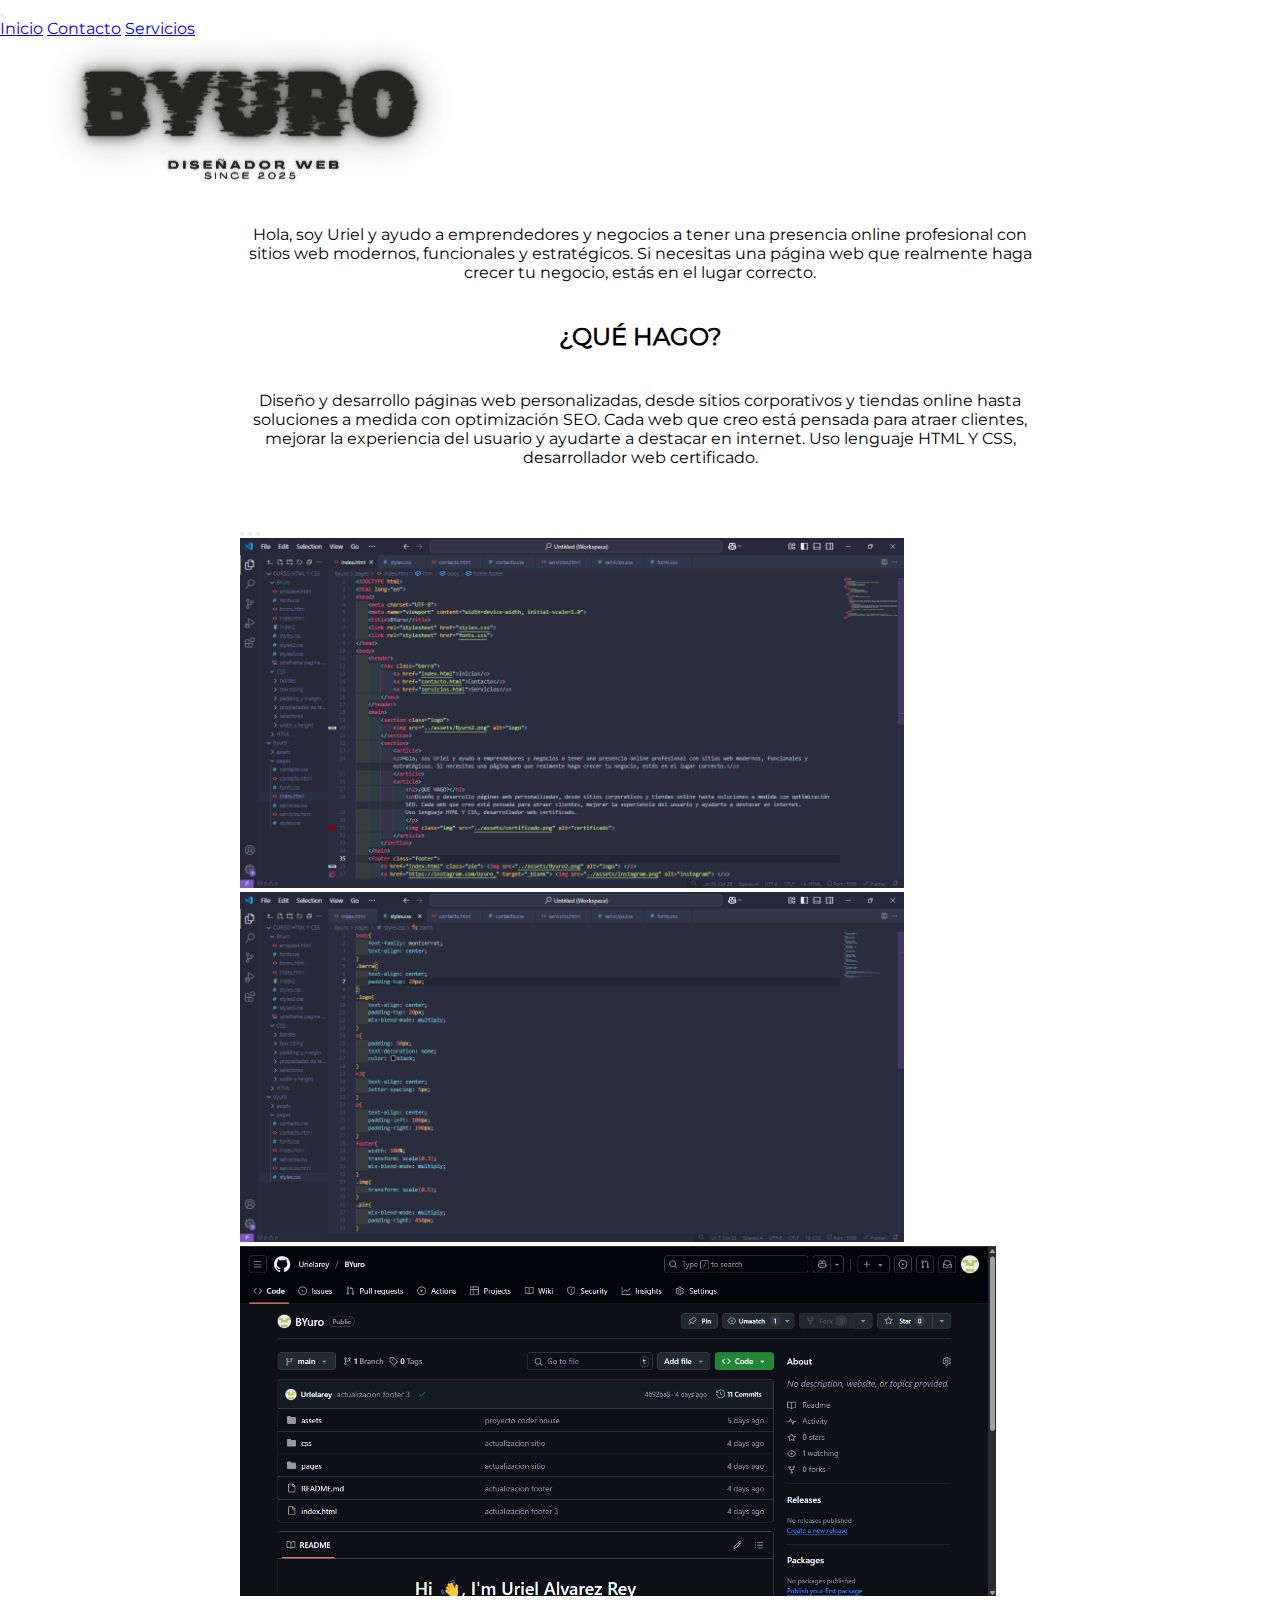
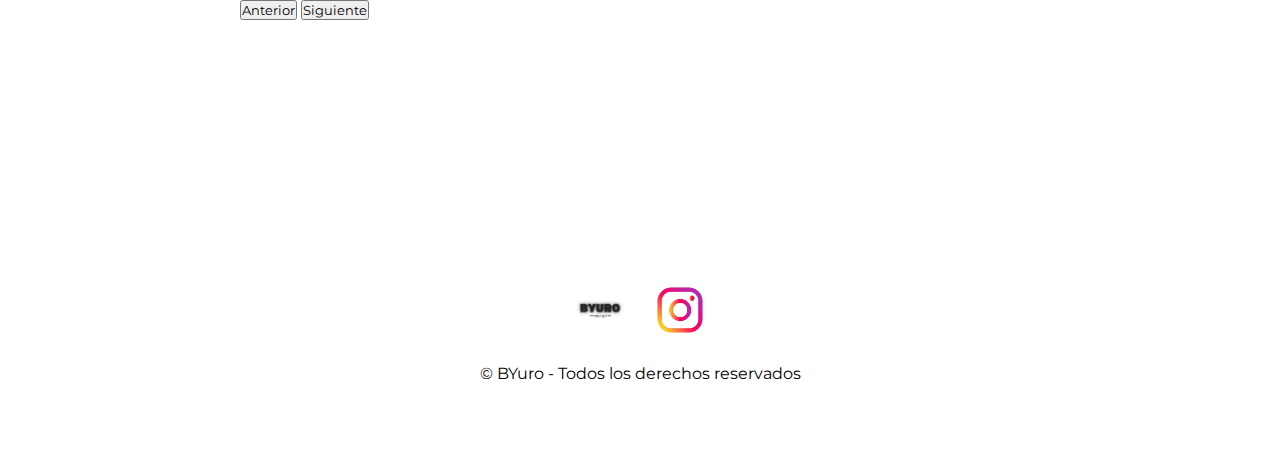
<file: index.html>
<!doctype html>
<html lang="en">
  <head>
    <meta charset="utf-8">
    <meta name="viewport" content="width=device-width, initial-scale=1">
    <title>BYuro</title>
    <link rel="icon" type="Byuro.png" href="./assets/Byuro.png">
    <link href="https://cdn.jsdelivr.net/npm/bootstrap@5.3.5/dist/css/bootstrap.min.css" rel="stylesheet" integrity="sha384-SgOJa3DmI69IUzQ2PVdRZhwQ+dy64/BUtbMJw1MZ8t5HZApcHrRKUc4W0kG879m7" crossorigin="anonymous">
    <link rel="stylesheet" href="./css/style.css">
  </head>
  <body>
    <header>
      <nav class="navbar navbar-expand-lg bg-body-tertiary">
        <div class="container-fluid">
          <button class="navbar-toggler" type="button" data-bs-toggle="collapse"
            data-bs-target="#navbarNavAltMarkup" aria-controls="navbarNavAltMarkup"
            aria-expanded="false" aria-label="Toggle navigation">
            <span class="navbar-toggler-icon"></span>
          </button>
          <div class="collapse navbar-collapse justify-content-center" id="navbarNavAltMarkup">
            <div class="navbar-nav text-center">
              <a class="nav-link px-5 active" aria-current="page" href="index.html">Inicio</a>
              <a class="nav-link px-5" href="./pages/contacto.html">Contacto</a>
              <a class="nav-link px-5" href="./pages/servicios.html">Servicios</a>
            </div>
          </div>
        </div>
      </nav>
    </header>
    <main>
      <section>
        <article class="d-flex justify-content-center pt-5">
          <img src="./assets/Byuro2.png" class="img-fluid" alt="logo">
        </article>
        <article class="u-grid.container">
          <p>Hola, soy Uriel y ayudo a emprendedores y negocios a tener una presencia online profesional con sitios web modernos, funcionales y estratégicos. Si necesitas una página web que realmente haga crecer tu negocio, estás en el lugar correcto.</p>
          <h2>¿QUÉ HAGO?</h2>
          <p>Diseño y desarrollo páginas web personalizadas, desde sitios corporativos y tiendas online hasta soluciones a medida con optimización SEO. Cada web que creo está pensada para atraer clientes, mejorar la experiencia del usuario y ayudarte a destacar en internet. Uso lenguaje HTML Y CSS, desarrollador web certificado.</p>
        </article>
      </section>
    </main>
    <aside>
      <div class="carousel-container mx-auto">
        <div id="carouselExampleIndicators" class="carousel slide">
          <div class="carousel-indicators">
            <button type="button" data-bs-target="#carouselExampleIndicators" data-bs-slide-to="0" class="active" aria-current="true" aria-label="Slide 1"></button>
            <button type="button" data-bs-target="#carouselExampleIndicators" data-bs-slide-to="1" aria-label="Slide 2"></button>
            <button type="button" data-bs-target="#carouselExampleIndicators" data-bs-slide-to="2" aria-label="Slide 3"></button>
          </div>
          <div class="carousel-inner">
            <div class="carousel-item active">
              <img src="./assets/html.png.png" class="d-block w-100" alt="HTML">
            </div>
            <div class="carousel-item">
              <img src="./assets/css.png.png" class="d-block w-100" alt="CSS">
            </div>
            <div class="carousel-item">
              <img src="./assets/github.png" class="d-block w-100" alt="GITHUB">
            </div>
          </div>
          <button class="carousel-control-prev" type="button" data-bs-target="#carouselExampleIndicators" data-bs-slide="prev">
            <span class="carousel-control-prev-icon" aria-hidden="true"></span>
            <span class="visually-hidden">Anterior</span>
          </button>
          <button class="carousel-control-next" type="button" data-bs-target="#carouselExampleIndicators" data-bs-slide="next">
            <span class="carousel-control-next-icon" aria-hidden="true"></span>
            <span class="visually-hidden">Siguiente</span>
          </button>
        </div>
      </div>
    </aside>    
    <footer class="footer">
      <section>
        <article class="footer-images">
            <a href="index.html">
              <img src="./assets/Byuro2.png" alt="logo">
            </a>
            <a href="https://instagram.com/byuro_" target="_blank">
              <img src="./assets/instagram.png" alt="instagram">
            </a>
        </article>
        <article>
          <p>&copy; BYuro - Todos los derechos reservados</p>
        </article>
      </section>
  </footer>
    <script src="https://cdn.jsdelivr.net/npm/bootstrap@5.3.5/dist/js/bootstrap.bundle.min.js" integrity="sha384-k6d4wzSIapyDyv1kpU366/PK5hCdSbCRGRCMv+eplOQJWyd1fbcAu9OCUj5zNLiq" crossorigin="anonymous"></script>
  </body>
</html>
</file>
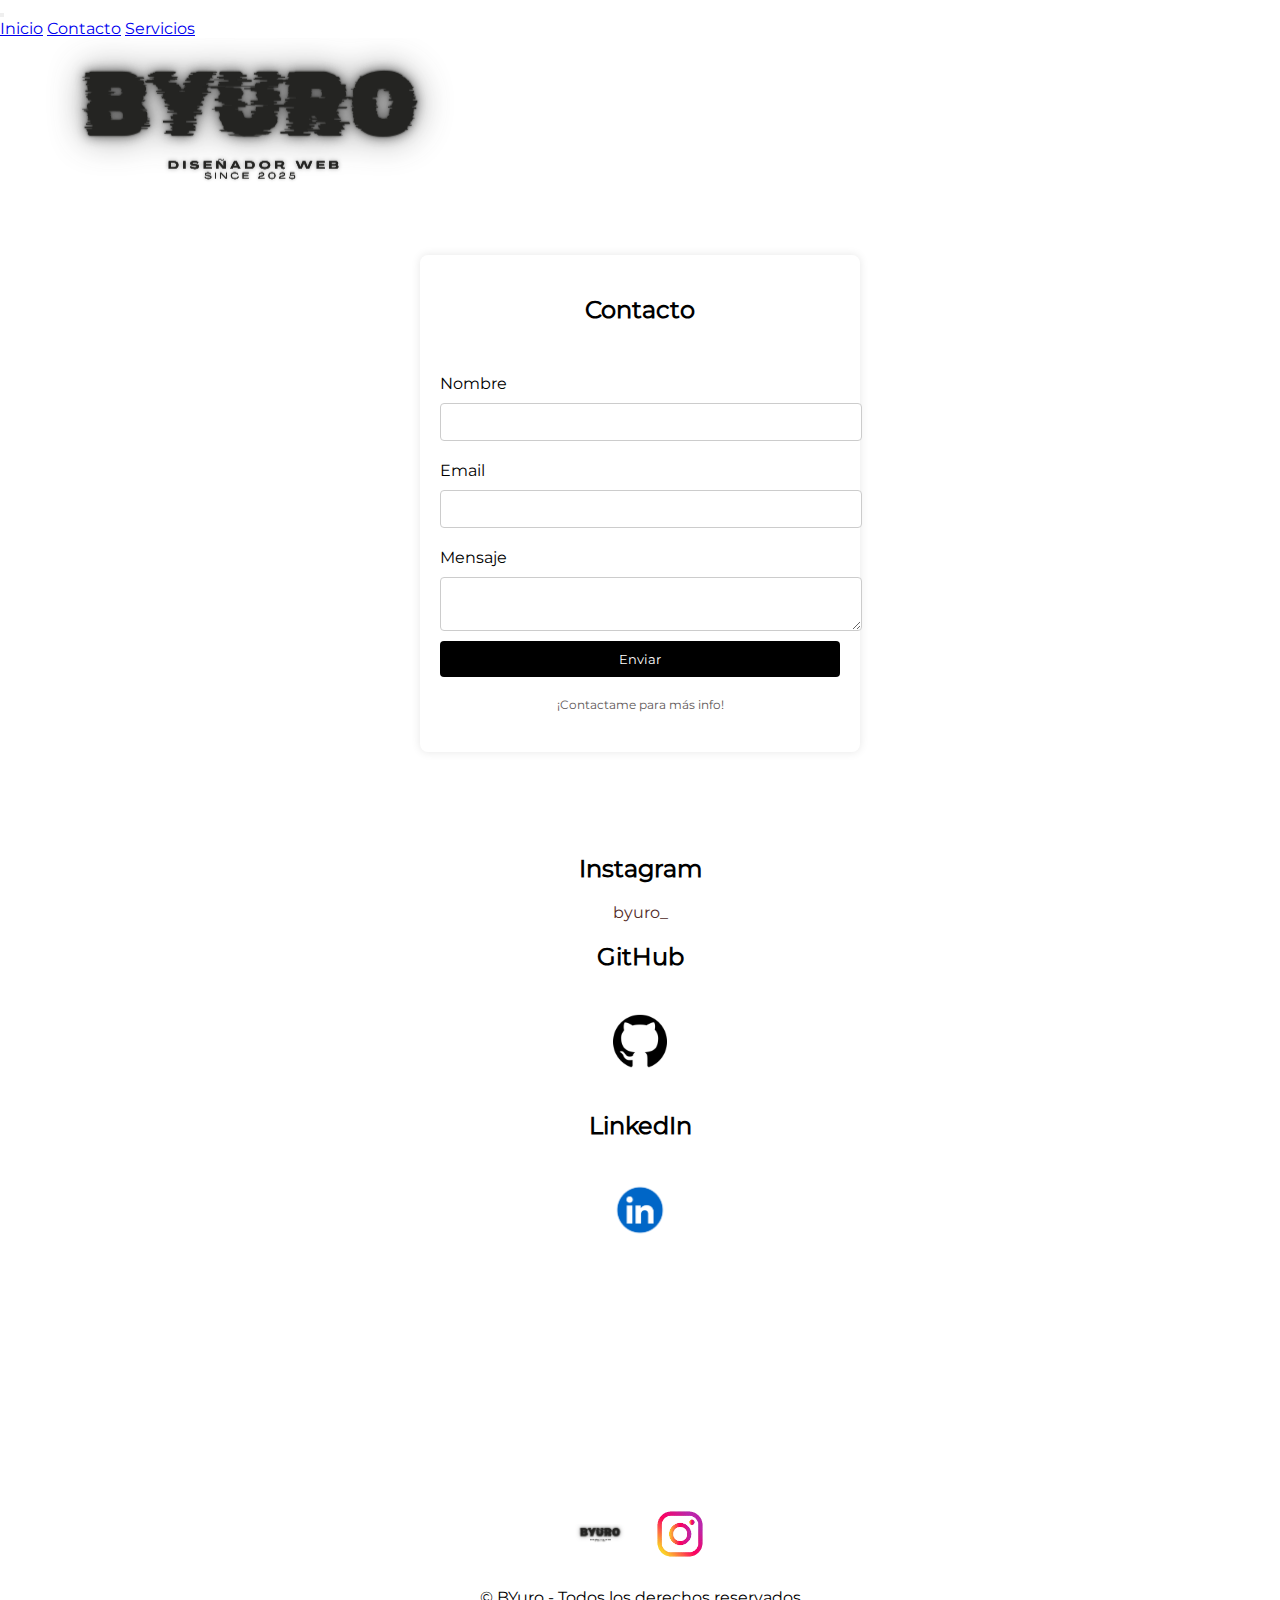
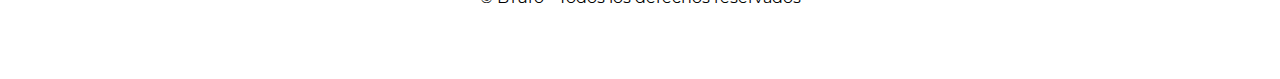
<file: pages/contacto.html>
<!doctype html>
<html lang="en">
  <head>
    <meta charset="utf-8">
    <meta name="viewport" content="width=device-width, initial-scale=1">
    <title>BYuro</title>
    <link rel="icon" type="Byuro.png" href="../assets/Byuro.png">
    <link href="https://cdn.jsdelivr.net/npm/bootstrap@5.3.5/dist/css/bootstrap.min.css" rel="stylesheet" integrity="sha384-SgOJa3DmI69IUzQ2PVdRZhwQ+dy64/BUtbMJw1MZ8t5HZApcHrRKUc4W0kG879m7" crossorigin="anonymous">
    <link rel="stylesheet" href="../css/style.css">
  </head>
  <body>
    <header>
      <nav class="navbar navbar-expand-lg bg-body-tertiary">
        <div class="container-fluid">
          <button class="navbar-toggler" type="button" data-bs-toggle="collapse"
            data-bs-target="#navbarNavAltMarkup" aria-controls="navbarNavAltMarkup"
            aria-expanded="false" aria-label="Toggle navigation">
            <span class="navbar-toggler-icon"></span>
          </button>
          <div class="collapse navbar-collapse justify-content-center" id="navbarNavAltMarkup">
            <div class="navbar-nav text-center">
              <a class="nav-link px-5 active" aria-current="page" href="../index.html">Inicio</a>
              <a class="nav-link px-5" href="contacto.html">Contacto</a>
              <a class="nav-link px-5" href="servicios.html">Servicios</a>
            </div>
          </div>
        </div>
      </nav>
    </header>
    <main>
      <section>
        <article class="d-flex justify-content-center pt-5">
            <img src="../assets/Byuro2.png" class="img-fluid" alt="logo">
        </article>
        <article class="form-wrapper">
            <form class="form-container" action="https://formsubmit.co/contact.byuro@gmail.com" method="POST">
              <h2>Contacto</h2>
              <label for="nombre">Nombre</label>
              <input type="text" id="nombre" name="nombre" required>
          
              <label for="email">Email</label>
              <input type="email" id="email" name="email" required>
          
              <label for="mensaje">Mensaje</label>
              <textarea id="mensaje" name="mensaje" required></textarea>
          
              <button class="send" type="submit">Enviar</button>
              <p class="contactame">¡Contactame para más info!</p>

              <input type="hidden" name="_next" value="https://urielarey.github.io/BYuro/">
              <input type="hidden" name="_captcha" value="false">
            </form>
          </section>
          <article class="instagram">
            <h2>Instagram</h2>
            <a href="https://www.instagram.com/byuro_" target="_blank">byuro_</a>
          </article>
          <article class="redes">
            <h2>GitHub</h2>
            <a href="https://github.com/Urielarey" target="_blank">
              <img class="redes" src="../assets/github-logo-png_seeklogo-304612.png" alt="logo github">
            </a>
            <h2>LinkedIn</h2>
            <a href="https://www.linkedin.com/in/uriel-alvarez-rey-405846358/" target="_blank">
              <img src="../assets/linkedin.webp" alt="logo linkedin">
            </a>
          </article>
      </section>
    </main>
    <footer class="footer">
      <section>
        <article class="footer-images">
            <a href="../index.html">
              <img src="../assets/Byuro2.png" alt="logo">
            </a>
            <a href="https://instagram.com/byuro_" target="_blank">
              <img src="../assets/instagram.png" alt="instagram">
            </a>
        </article>
        <article>
          <p>&copy; BYuro - Todos los derechos reservados</p>
        </article>
      </section>
  </footer>
    <script src="https://cdn.jsdelivr.net/npm/bootstrap@5.3.5/dist/js/bootstrap.bundle.min.js" integrity="sha384-k6d4wzSIapyDyv1kpU366/PK5hCdSbCRGRCMv+eplOQJWyd1fbcAu9OCUj5zNLiq" crossorigin="anonymous"></script>
  </body>
</html>
</file>
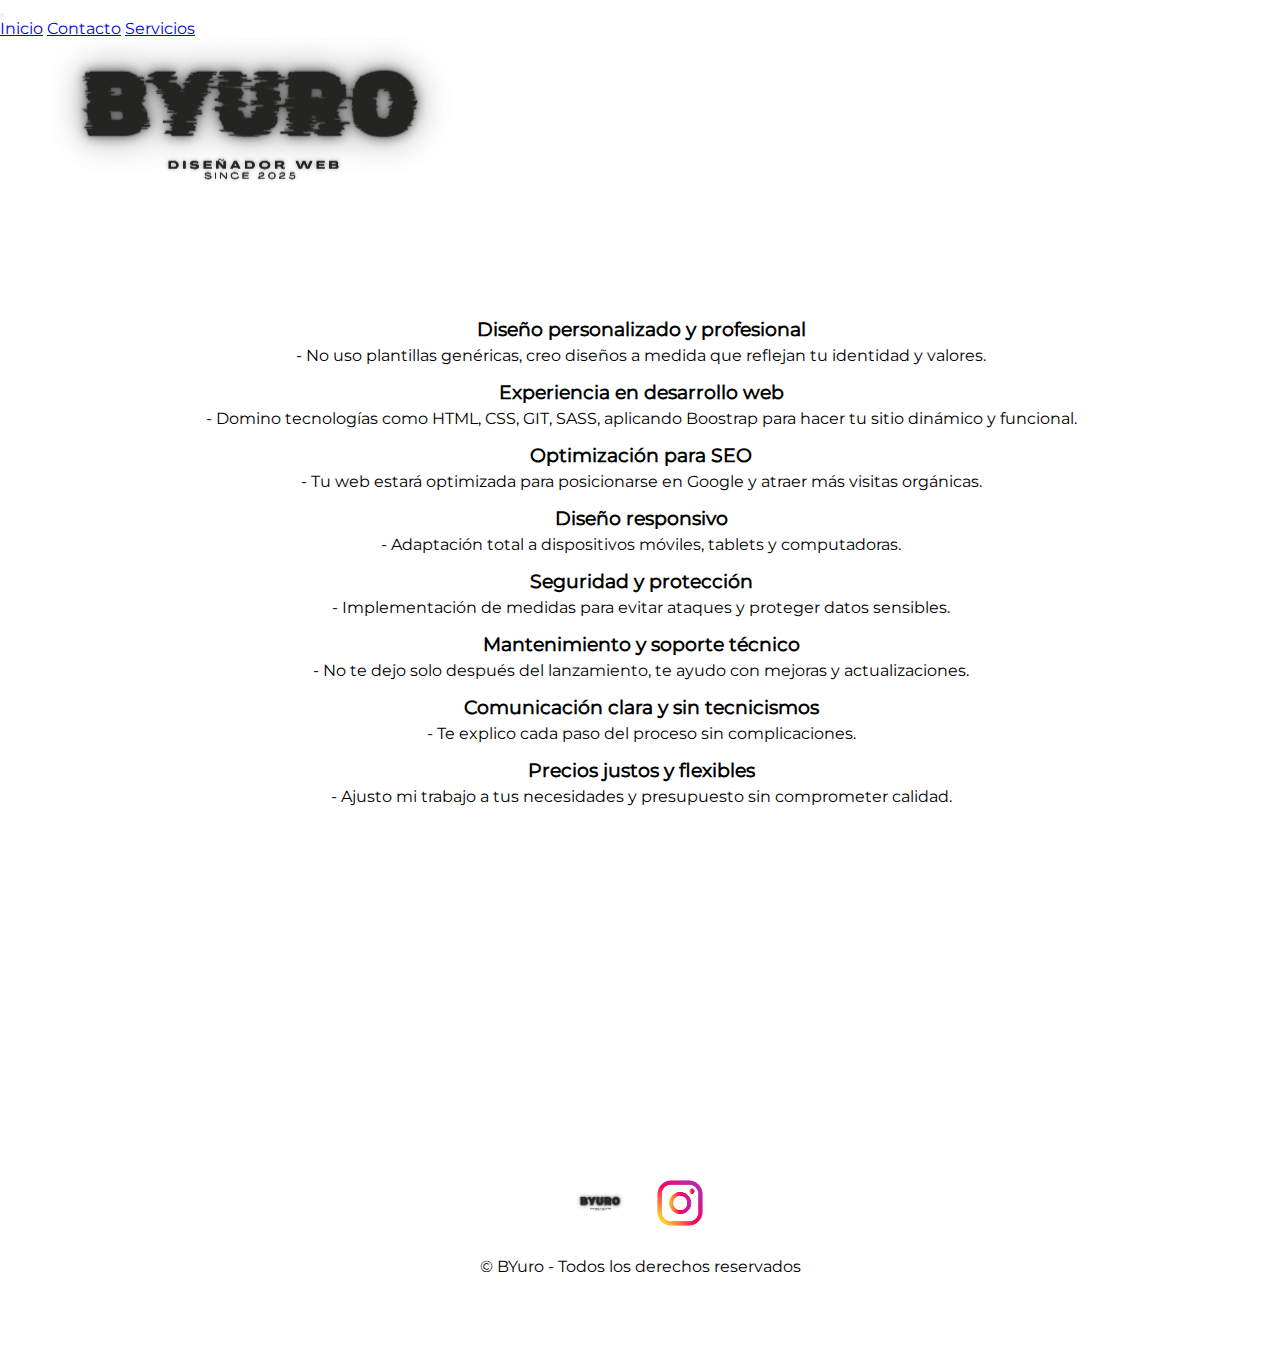
<file: pages/servicios.html>
<!doctype html>
<html lang="en">
  <head>
    <meta charset="utf-8">
    <meta name="viewport" content="width=device-width, initial-scale=1">
    <title>BYuro</title>
    <link rel="icon" type="Byuro.png" href="../assets/Byuro.png">
    <link href="https://cdn.jsdelivr.net/npm/bootstrap@5.3.5/dist/css/bootstrap.min.css" rel="stylesheet" integrity="sha384-SgOJa3DmI69IUzQ2PVdRZhwQ+dy64/BUtbMJw1MZ8t5HZApcHrRKUc4W0kG879m7" crossorigin="anonymous">
    <link rel="stylesheet" href="../css/style.css">
  </head>
  <body>
    <header>
      <nav class="navbar navbar-expand-lg bg-body-tertiary">
        <div class="container-fluid">
          <button class="navbar-toggler" type="button" data-bs-toggle="collapse"
            data-bs-target="#navbarNavAltMarkup" aria-controls="navbarNavAltMarkup"
            aria-expanded="false" aria-label="Toggle navigation">
            <span class="navbar-toggler-icon"></span>
          </button>
          <div class="collapse navbar-collapse justify-content-center" id="navbarNavAltMarkup">
            <div class="navbar-nav text-center">
              <a class="nav-link px-5 active" aria-current="page" href="../index.html">Inicio</a>
              <a class="nav-link px-5" href="contacto.html">Contacto</a>
              <a class="nav-link px-5" href="servicios.html">Servicios</a>
            </div>
          </div>
        </div>
      </nav>
    </header>
    <main>
      <section class="d-flex justify-content-center pt-5">
        <img src="../assets/Byuro2.png" class="img-fluid" alt="logo">
      </section>
      <section class="grid-container">
        <ul>
            <li><strong>Diseño personalizado y profesional</strong>  
                - No uso plantillas genéricas, creo diseños a medida que reflejan tu identidad y valores.  
            </li>
            <li><strong>Experiencia en desarrollo web</strong>  
                - Domino tecnologías como HTML, CSS, GIT, SASS, aplicando Boostrap para hacer tu sitio dinámico y funcional.  
            </li>
            <li><strong>Optimización para SEO</strong>  
                - Tu web estará optimizada para posicionarse en Google y atraer más visitas orgánicas.  
            </li>
            <li><strong>Diseño responsivo</strong>  
                - Adaptación total a dispositivos móviles, tablets y computadoras.  
            </li>
            <li><strong>Seguridad y protección</strong>  
                - Implementación de medidas para evitar ataques y proteger datos sensibles.  
            </li>
            <li><strong>Mantenimiento y soporte técnico</strong>  
                - No te dejo solo después del lanzamiento, te ayudo con mejoras y actualizaciones.  
            </li>
            <li><strong>Comunicación clara y sin tecnicismos</strong>  
                - Te explico cada paso del proceso sin complicaciones.  
            </li>
            <li><strong>Precios justos y flexibles</strong>  
                - Ajusto mi trabajo a tus necesidades y presupuesto sin comprometer calidad.  
            </li>
        </ul>
    </section>
    </main>
    <footer class="footer">
      <section>
        <article class="footer-images">
            <a href="../index.html">
              <img src="../assets/Byuro2.png" alt="logo">
            </a>
            <a href="https://instagram.com/byuro_" target="_blank">
              <img src="../assets/instagram.png" alt="instagram">
            </a>
        </article>
        <article>
          <p>&copy; BYuro - Todos los derechos reservados</p>
        </article>
      </section>
  </footer>
    <script src="https://cdn.jsdelivr.net/npm/bootstrap@5.3.5/dist/js/bootstrap.bundle.min.js" integrity="sha384-k6d4wzSIapyDyv1kpU366/PK5hCdSbCRGRCMv+eplOQJWyd1fbcAu9OCUj5zNLiq" crossorigin="anonymous"></script>
  </body>
</html>
</file>
<file: css/style.css>
@font-face {
    font-family: montserrat;
    src: url("../assets/fonts/Montserrat-Regular.ttf") format("truetype"); font-weight: 400;
}
*{
    padding: 0;
    margin: 0;
    font-family: montserrat;
}
.grid-container {
    display: grid;
    grid-template-columns: 1fr;
    grid-template-rows: auto auto auto auto;
    gap: 1.25rem;
    justify-items: center;
    text-align: center;
}
p{
    max-width: 50rem;
    margin: 0 auto;
    text-align: center;
    padding: 1.25rem;
}
h2{
    display: flex;
    justify-content: center;
padding: 1.25rem;
}
.carousel-container {
    max-width: 50rem;
    margin: 0 auto;
}
.carousel-inner img {
    max-height: 21.875rem;
    object-fit: cover;
}
footer{
    padding: 18.75rem;
}
.footer {
    display: flex;
    flex-direction: column;
    align-items: center;
    text-align: center;
    gap: .9375rem;
    padding: 1.25rem;
}
.footer-images {
    display: flex;
    justify-content: center;
    gap: 1.25rem;
    align-items: center;
}
.footer-images img {
    padding-top: 15rem;
    width: 3.75rem;
    height: auto;
}
footer a {
    text-decoration: none;
    color: #522A27;
    transition: transform 0.2s ease-in-out;
    display: inline-block;
}
footer a:hover {
    transform: scale(1.1);
    color: #C97064;
}
.form-wrapper {
    display: flex;
    justify-content: center;
    align-items: center;
    padding: 3.125rem 1.25rem;
}
.form-container {
    background: white;
    padding: 1.25rem;
    border-radius: .5rem;
    box-shadow: 0 0 .625rem rgba(0, 0, 0, 0.1);
    display: grid;
    grid-template-columns: 1fr;
    gap: .625rem;
    width: 100%;
    max-width: 25rem;
}
.form-container h2 {
    text-align: center;
    margin-bottom: .625rem;
}
label {
    margin-top: .625rem;
}
input,textarea {
    width: 100%;
    padding: .625rem;
    border: .0625rem solid #ccc;
    border-radius: .25rem;
    resize: vertical;
}
.send {
    width: 100%;
    padding: .625rem;
    background-color: #000000;
    color: white;
    border: none;
    border-radius: .25rem;
    cursor: pointer;
}
.send:hover {
    background-color: #218838;
}
.contactame {
    color: rgb(94, 87, 87);
    font-size: .75rem;
    padding-top: .625rem;
    text-align: center;
}
.instagram a{
    text-decoration: none;
    color: #522A27;
    transition: transform 0.2s ease-in-out;
    display: flex;
    justify-content: center;
}
.instagram a:hover {
    transform: scale(1.1);
    color: #C97064;
}
.grid-container ul {
    list-style: none;
    padding-top: 5rem;
    padding-left: 2rem;
    padding-right: 1.875rem;
}
.grid-container li {
    display: grid;
    grid-template-rows: auto auto;
    gap: .3125rem;
    margin-bottom: .9375rem;
}
.grid-container li strong {
    font-size: 1.2rem;
    font-weight: bold;
    color: #000000;
}
.grid-container li strong:hover {
    color: #C97064;
}
@media (max-width: 768px) {
    header {
    flex-direction: column;
    align-items: center;
    }

    .section-class {
    padding: 1rem;
    font-size: 1rem;
    }
}
section {
    margin-bottom: 2rem;
}
.redes {
    display: flex;
    flex-direction: column;
    justify-content: center;
    gap: 1.25rem;
    align-items: center;
}
.redes img {

    width: 3.75rem;
    height: auto;
}
.redes a {
    text-decoration: none;
    color: #522A27;
    transition: transform 0.2s ease-in-out;
    display: inline-block;
}
.redes a:hover {
    transform: scale(1.1);
    color: #C97064;
}
</file>
